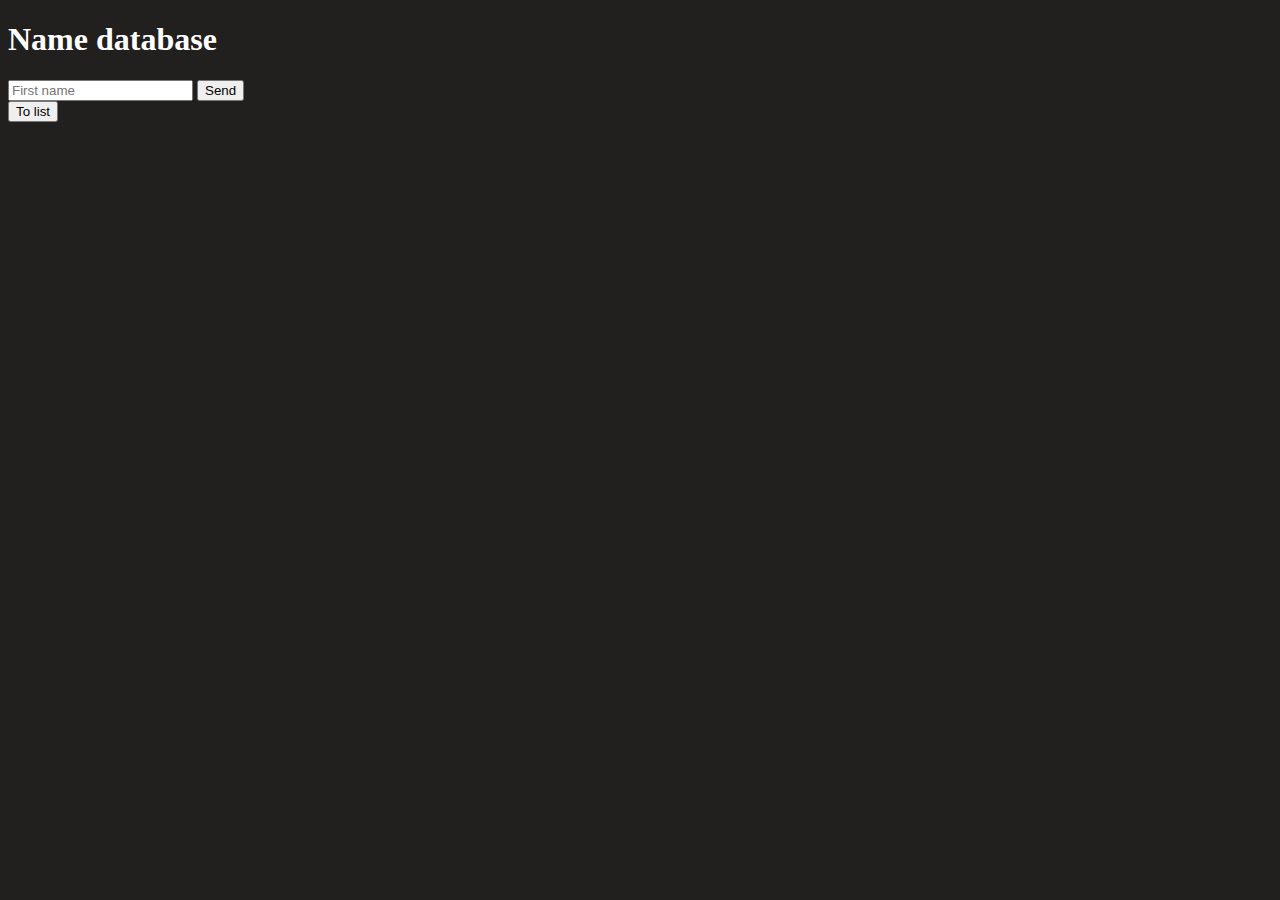
<file: index.html>
<!DOCTYPE html>
<html lang="en">
<head>
    <meta charset="UTF-8">
    <meta http-equiv="X-UA-Compatible" content="IE=edge">
    <meta name="viewport" content="width=device-width, initial-scale=1.0">
    <link rel="stylesheet" href="style.css">
    <title>Document</title>
</head>
<body>
    <h1>Name database</h1>

    <form id="test-form">
        <input type="text" name="firstName" placeholder="First name">
        <input type="submit" value="Send">
    </form>

    <button class="to-list">To list</button>

    <div class="list-names">

    </div>

    <script src="uuidv4.js"></script>
    <script src="functions.js"></script>
    <script src="script.js"></script>
</body>
</html>
</file>
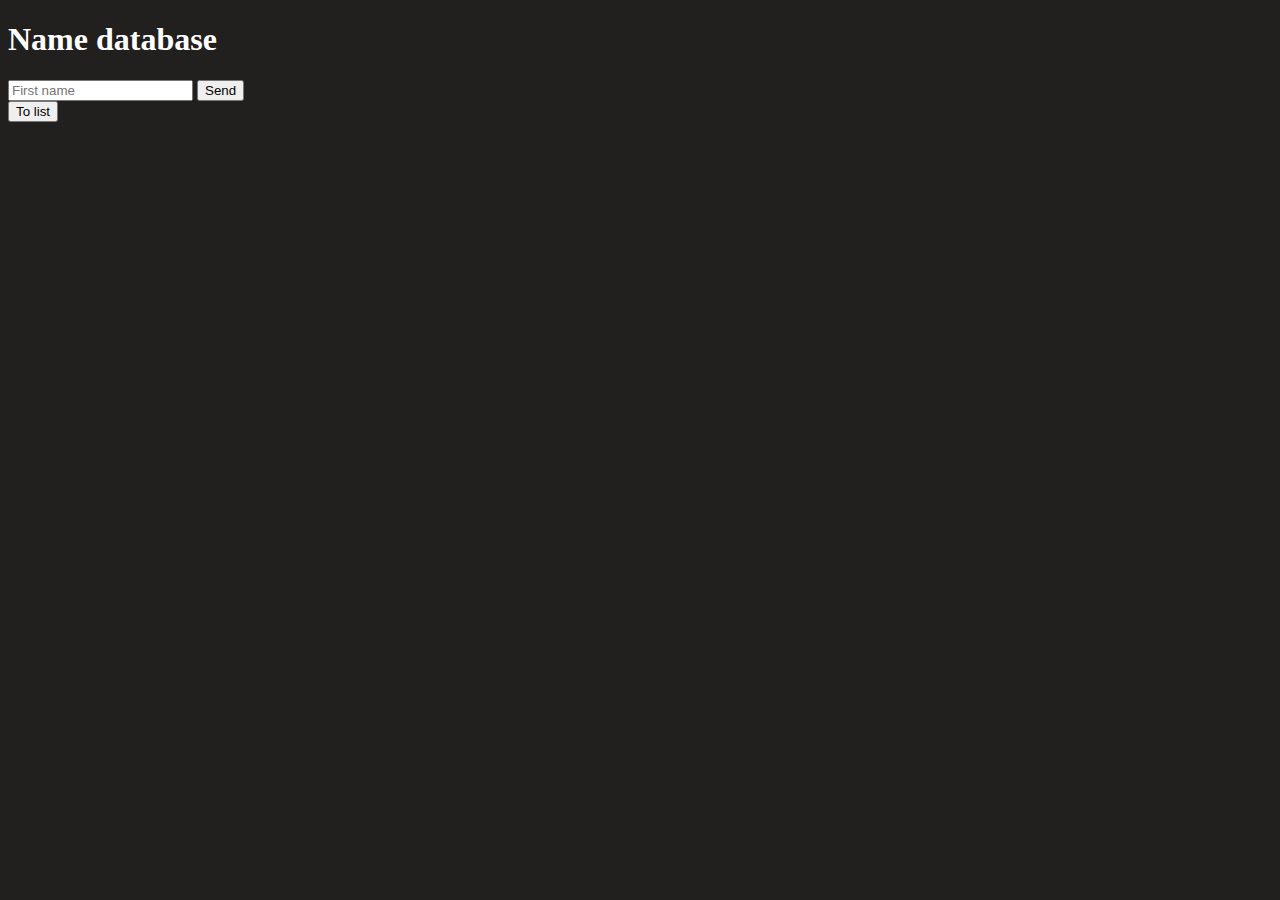
<file: edit.html>
<!DOCTYPE html>
<html lang="en">
<head>
    <meta charset="UTF-8">
    <meta http-equiv="X-UA-Compatible" content="IE=edge">
    <meta name="viewport" content="width=device-width, initial-scale=1.0">
    <title>Document</title>
</head>
<body>
    <h1>Editing page</h1>
    <form id="changing-form">
        <input type="text" id="editedName" name="changingName">
        <input type="submit" value="Send">
        
    </form>
    
    <script src="functions.js"></script>
    <script src="script-edit.js"></script>
</body>
</html>
</file>
<file: style.css>
body {
    background-color: rgb(34, 31, 31);
    color:white
}
</file>
